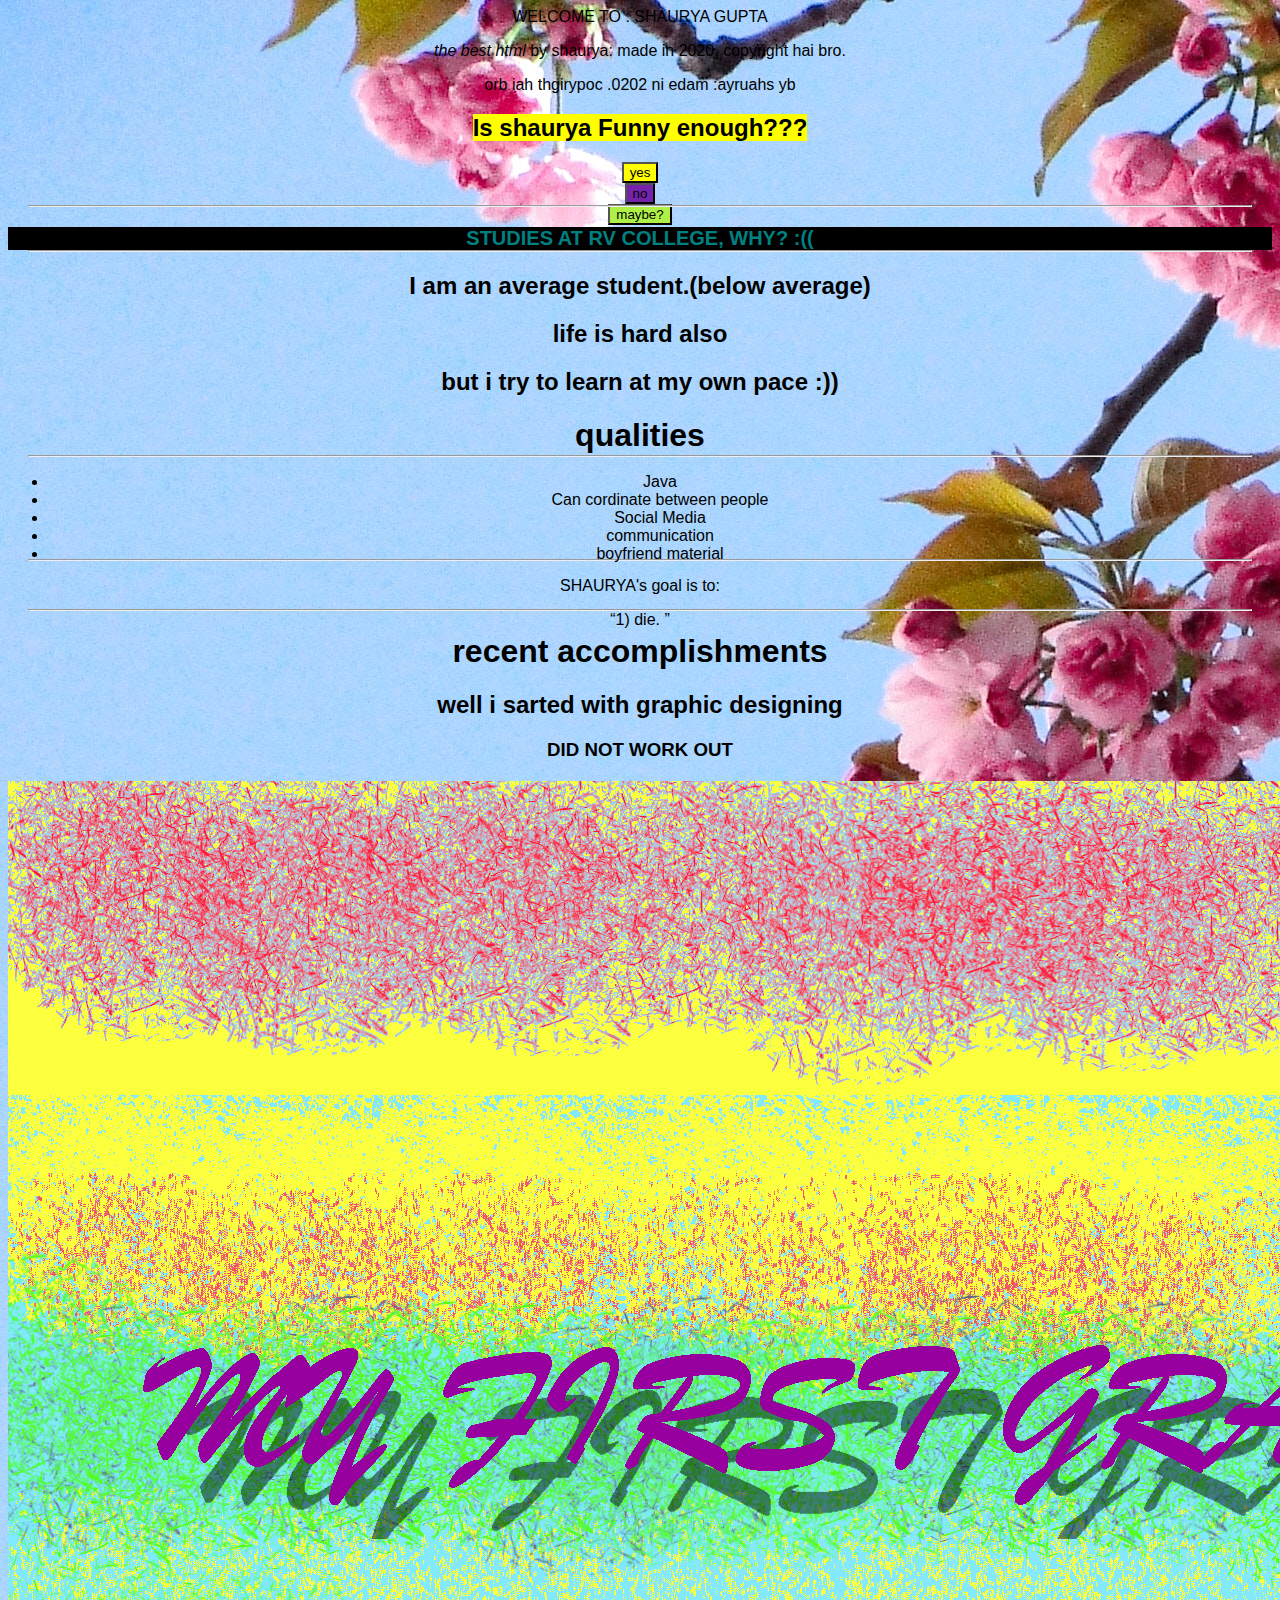
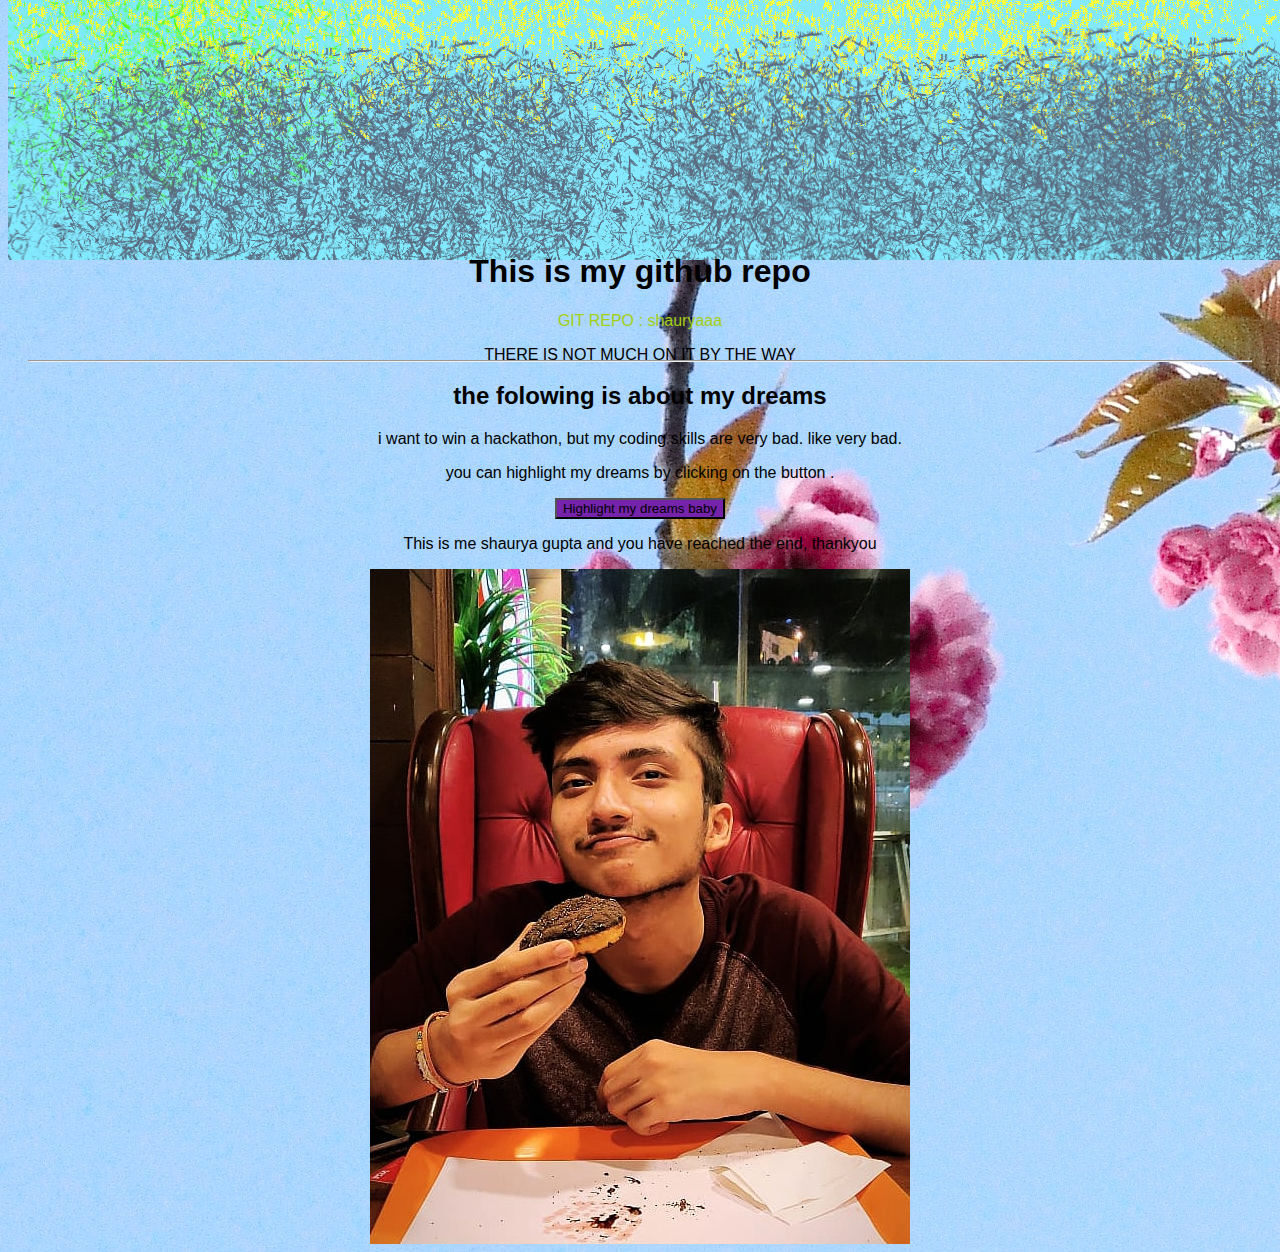
<file: indexold.html>
<html>
<body>
    <script> 
      
 
        var link = document.createElement('link');  
  
       
        link.rel = 'stylesheet';  
      
        link.type = 'text/css'; 
      
        link.href = 'style.css';  
   
        document.getElementsByTagName('HEAD')[0].appendChild(link);  
  
    </script>  
    <body> 
        <div class="divine"> WELCOME TO : SHAURYA GUPTA</div> 
    </body> 
    
    <p id = q1><cite>the best html</cite> by shaurya: made in 2020. copyright hai bro.</p>
    <script>
        document.getElementById("q1").style.textAlign = "center";
    </script>

    <bdo id = q2 dir="rtl">by shaurya: made in 2020. copyright hai bro</bdo>
    <script>
        // not working
        document.getElementById("q2").style.textAlign = "center";
    </script>

    <h2 id="fun"><b><mark> Is shaurya Funny enough???</mark></b></h2>
        <script>
            document.getElementById("fun").style.color = "blue";
            document.getElementById("fun").style.textAlign = "center";
        </script>
<div id="container">
<button type="button" id="button1" style="background-color:yellow;margin:auto;display:block">yes</button>
<button type="button" id="button2" style="background-color:rgb(116, 35, 170);margin:auto;display:block">no</button>
<button type="button" id="button3" style="background-color:rgb(175, 240, 70);margin:auto;display:block">maybe?</button>
</div>
<hr>
<bgcolor="red"> 

<p id="fun2"><b></mark>STUDIES AT RV COLLEGE, WHY? :((</mark></b></p> 
    <script>
      document.getElementById("fun2").style.fontSize = "60px"; 
      document.getElementById("fun2").style.color = "blue";
      document.getElementById("fun2").style.backgroundColor = "green";        
      document.getElementById("fun2").style.textAlign = "center";
    </script>

<script type="text/javascript"> 
document.bgColor ="LightSalmon"; 
</script> 
<hr>
<h2>I am an average student.(below average)</h2>
<h2>life is hard also</h2>
<h2>but i try to learn at my own pace :))</h2>
<h1>qualities</h1>
<script>
    document.getElementById("fun2").style.fontSize = "20px"; 
    document.getElementById("fun2").style.color = "teal";
    document.getElementById("fun2").style.backgroundColor = "black";        
    document.getElementById("fun2").style.textAlign = "center";
  </script>
<hr>
<ul>
  <li>Java</li>
  <li>Can cordinate between people</li>
  <li>Social Media</li>
  <li>communication</li>
  <li>boyfriend material</li>
</ul>  
<hr>
<p>SHAURYA's goal is to: </p>
<q>1) die. </q>
<hr>
<h1>recent accomplishments</h1>
<h2>well i sarted with graphic designing</h2>
<h3>DID NOT WORK OUT </h3>
<img id="graphic design" src="Untitled.png" alt="The horror" width="1920" height="1080">
<hr>
<hr>


<h1>This is my github repo</h1>
<a href=https://github.com/shauryaaa>GIT REPO : shauryaaa</a>
<P> THERE IS NOT MUCH ON IT BY THE WAY</P>
<hr>
<h2 id="myH2">the folowing is about my dreams </h2>
<p id="myP">i want to win a hackathon, but my coding skills are very bad. like very bad.</p>
<p id="myP2">you can highlight my dreams by clicking on the button .</p>


<button type="button"id="button2" style="background-color:rgb(116, 35, 170);margin:auto;display:block" onclick="myFunction()">Highlight my dreams baby</button>

<script>
function myFunction() {
  document.getElementById("myH2").style.color = "#ff0000";
  document.getElementById("myP").style.color = "magenta";
  document.getElementById("myP2").style.color = "blue";
}
</script>

<p id="myP2">This is me shaurya gupta and you have reached the end, thankyou </p>
<img id="face" src="shaurya.jpg" alt="The horror" width="540" height="675">
</body>
</html>
</file>
